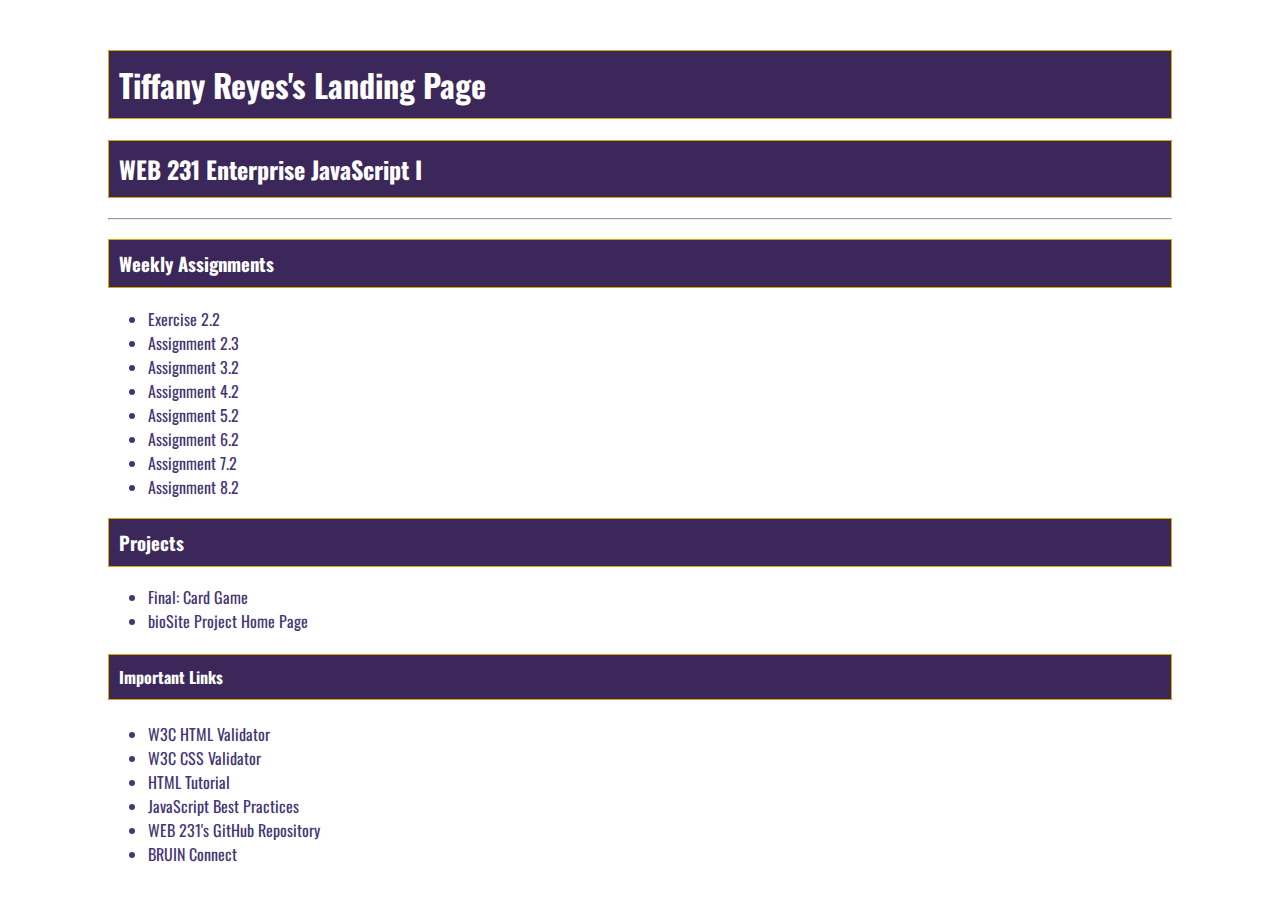
<file: index.html>
<!DOCTYPE html>
<html lang="en">
<head>
    <title>WEB 231 - Enterprise JavaScript I</title>
    <link href="site.css" type="text/css" rel="stylesheet">
    <link href="https://fonts.googleapis.com/css2?family=Oswald:wght@300;400;500;700&display=swap" rel="stylesheet">
</head>
<body>
    <div id="container">
        <h1 class="default">Tiffany Reyes's Landing Page</h1>
        <h2 class="default">WEB 231 Enterprise JavaScript I</h2>
        <hr>
        <h3 class="default">Weekly Assignments</h3>
        <ul>
            <li><a href="./week-2/reyes-exercise2.html">Exercise 2.2</a></li>
            <li><a href="./week-2/reyes-payroll.html">Assignment 2.3</a></li>
            <li><a href="./week-3/reyes-temp-conversion.html">Assignment 3.2</a></li>
            <li><a href="./week-4/reyes-number-game.html">Assignment 4.2</a></li>
            <li><a href="./week-5/reyes-sequence-game.html">Assignment 5.2</a></li>
            <li><a href="./week-6/reyes-in-n-out-books.html">Assignment 6.2</a></li>
            <li><a href="./week-7/reyes-javazon.html">Assignment 7.2</a></li>
            <li><a href="./week-8/reyes-alphabet-game.html">Assignment 8.2</a></li>
        </ul>
        <h3 class="default">Projects</h3>
        <ul>
            <li><a href="./week-9/reyes-card-game.html">Final: Card Game</a></li>
            <li><a href="https://tiffanyreyes.github.io/bioSite/landing.html">bioSite Project Home Page</a></li>
        </ul>
        <h4 class="default">Important Links</h4>
        <ul>
            <li><a href="https://validator.w3.org/">W3C HTML Validator</a></li>
            <li><a href="http://jigsaw.w3.org/css-validator/">W3C CSS Validator</a></li>
            <li><a href="https://www.w3schools.com/html/">HTML Tutorial</a></li>
            <li><a href="https://www.w3schools.com/js/js_best_practices.asp">JavaScript Best Practices</a></li>
            <li><a href="https://github.com/buwebdev/web-231 ">WEB 231's GitHub Repository</a></li>
            <li><a href="https://bruinconnect.bellevue.edu/">BRUIN Connect</a></li>
        </ul>
    </div>
</body>
</html>
</file>
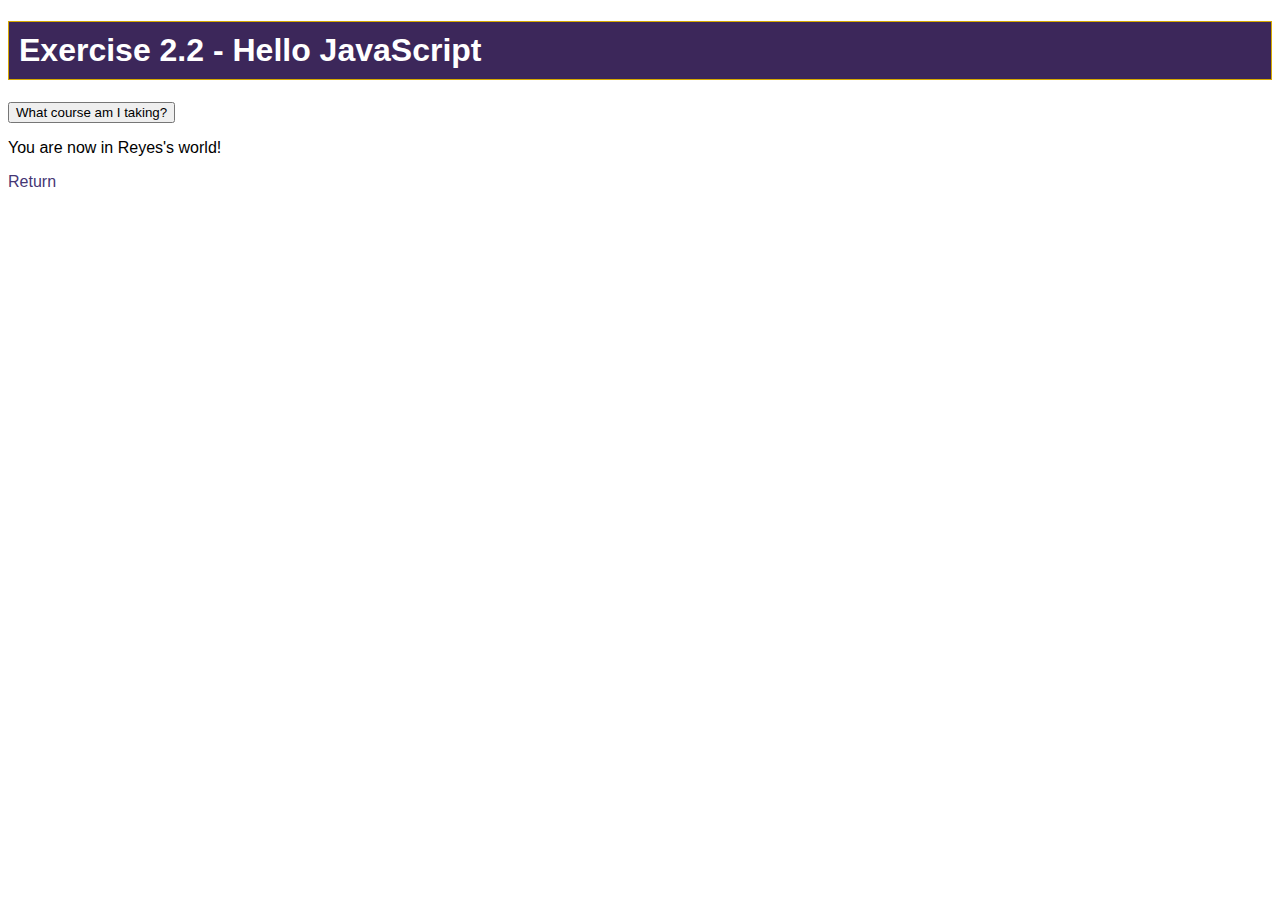
<file: week-2/reyes-exercise2.html>
<!--========================== Exercise 2.2 - Hello JavaScript ==========================
An HTML and JavaScript project utilizing:
- Buttons with onclick alerts
- HTML page load

Code referenced from w3schools 
- https://www.w3schools.com/html/html_scripts.asp 
- https://www.w3schools.com/jsref/met_element_addeventlistener.asp
- https://www.w3schools.com/js/js_whereto.asp -->
<!DOCTYPE html>
<html lang="en">
    <head>
        <title>WEB 231 - Enterprise JavaScript I</title>
        <link href="../site.css" type="text/css" rel="stylesheet">
    </head>
    <body>
        <h1 class="default">Exercise 2.2 - Hello JavaScript</h1> 
        <button id="btnMyCourse" type="button">What course am I taking?</button>
        <script>
            document.getElementById('btnMyCourse').onclick = function myFunction() {
                alert('WEB 231 - Enterprise JavaScript I');
            }
        </script>
         <p id="txtMyWorld"></p>
         <script>
             document.getElementById("txtMyWorld").innerHTML = "You are now in Reyes's world!";
         </script>
        <a href="../index.html" class="return-home">Return</a>

       
    </body>
</html>
</file>
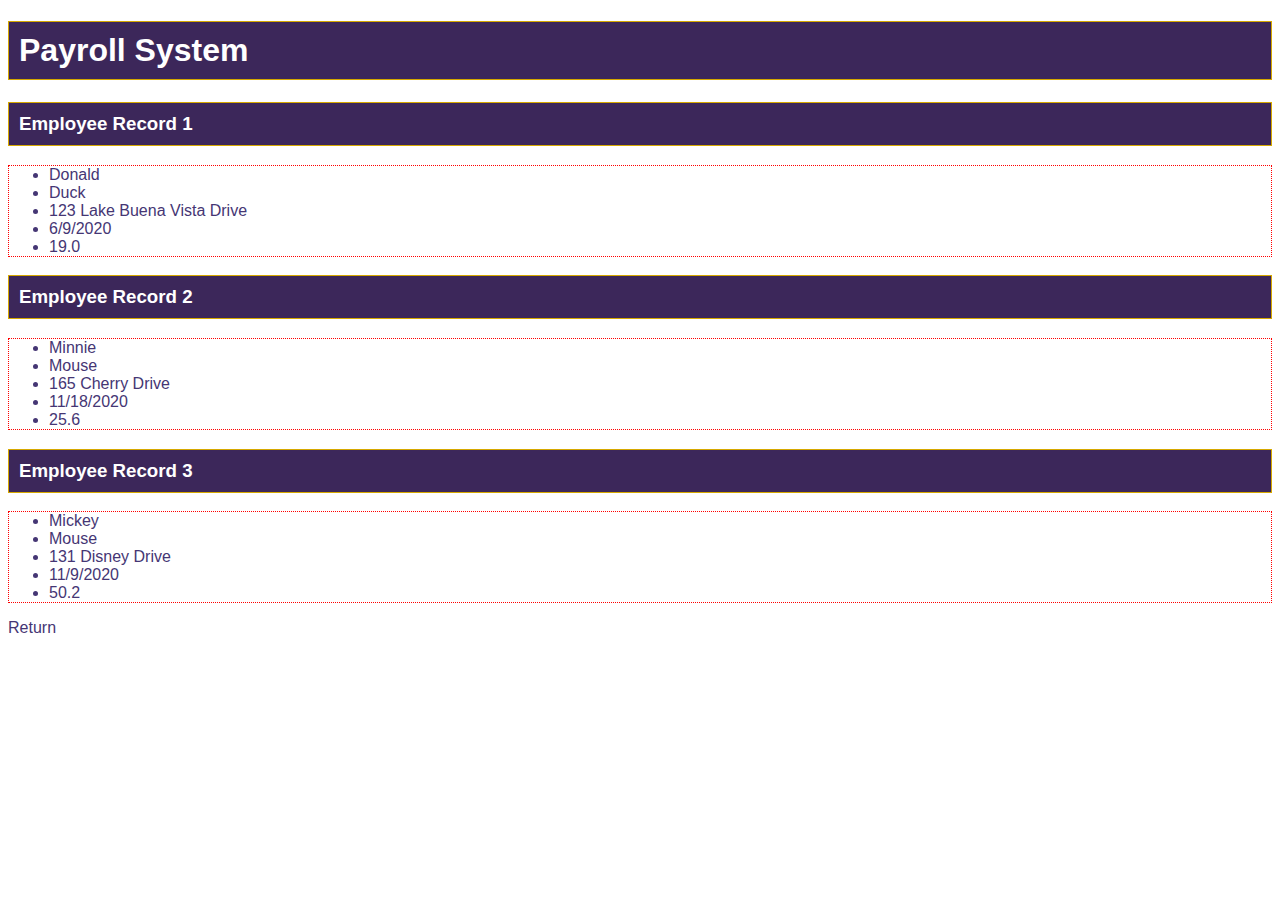
<file: week-2/reyes-payroll.html>
<!--========================== Exercise 2.3 - Values and Variables ==========================
An HTML and JavaScript project utilizing:
- Variables and HTML binding

Code referenced from w3schools 
- https://www.w3schools.com/js/js_variables.asp -->
<!DOCTYPE html>
<html lang="en">
    <head>
        <title>WEB 231 - Enterprise JavaScript I</title>
        <link href="../site.css" type="text/css" rel="stylesheet">
        <link href="reyes-payroll.css" type="text/css" rel="stylesheet">  
    </head>
    <body>
        <h1 id="payroll-header" class="default">Payroll System</h1>
        <h3 class="default">Employee Record 1</h3>
        <ul>
            <li id="txtFirstNameDonald"></li>
            <li id="txtLastNameDuck"></li>
            <li id="txtAddressDonald"></li>
            <li id="txtHireDateDonald"></li>
            <li id="txtPayRateDonald"></li>
        </ul>
        <h3 class="default">Employee Record 2</h3>
        <ul>
            <li id="txtFirstNameMinnie"></li>
            <li id="txtLastNameMinnie"></li>
            <li id="txtAddressMinnie"></li>
            <li id="txtHireDateMinnie"></li>
            <li id="txtPayRateMinnie"></li>
        </ul>
        <h3 class="default">Employee Record 3</h3>
        <ul>
            <li id="txtFirstNameMickey"></li>
            <li id="txtLastNameMickey"></li>
            <li id="txtAddressMickey"></li>
            <li id="txtHireDateMickey"></li>
            <li id="txtPayRateMickey"></li>
        </ul>
        <script>
            const firstNameDonald = "Donald";
            const lastNameDonald = "Duck";
            const addressDonald = "123 Lake Buena Vista Drive";
            const hireDateDonald = new Date("06/09/2020");
            const payRateDonald = 18.99;

            document.getElementById("txtFirstNameDonald").innerHTML = firstNameDonald; 
            document.getElementById("txtLastNameDuck").innerHTML = lastNameDonald; 
            document.getElementById("txtAddressDonald").innerHTML = addressDonald; 
            document.getElementById("txtHireDateDonald").innerHTML = hireDateDonald.toLocaleDateString("en-US"); 
            document.getElementById("txtPayRateDonald").innerHTML = payRateDonald.toFixed(1); 

            const firstNameMinnie = "Minnie";
            const lastNameMinnie = "Mouse";
            const addressMinnie = "165 Cherry Drive";
            const hireDateMinnie = new Date("11/18/2020");
            const payRateMinnie = 25.58;

            document.getElementById("txtFirstNameMinnie").innerHTML = firstNameMinnie; 
            document.getElementById("txtLastNameMinnie").innerHTML = lastNameMinnie; 
            document.getElementById("txtAddressMinnie").innerHTML = addressMinnie; 
            document.getElementById("txtHireDateMinnie").innerHTML = hireDateMinnie.toLocaleDateString("en-US"); 
            document.getElementById("txtPayRateMinnie").innerHTML = payRateMinnie.toFixed(1); 

            const firstNameMickey = "Mickey";
            const lastNameMickey = "Mouse";
            const addressMickey = "131 Disney Drive";
            const hireDateMickey = new Date("11/09/2020");
            const payRateMickey = 50.19;
           
            document.getElementById("txtFirstNameMickey").innerHTML = firstNameMickey; 
            document.getElementById("txtLastNameMickey").innerHTML = lastNameMickey; 
            document.getElementById("txtAddressMickey").innerHTML = addressMickey; 
            document.getElementById("txtHireDateMickey").innerHTML = hireDateMickey.toLocaleDateString("en-US"); 
            document.getElementById("txtPayRateMickey").innerHTML = payRateMickey.toFixed(1); 
        </script>
        <a href="../index.html" class="return-home">Return</a>
    </body>
</html>
</file>
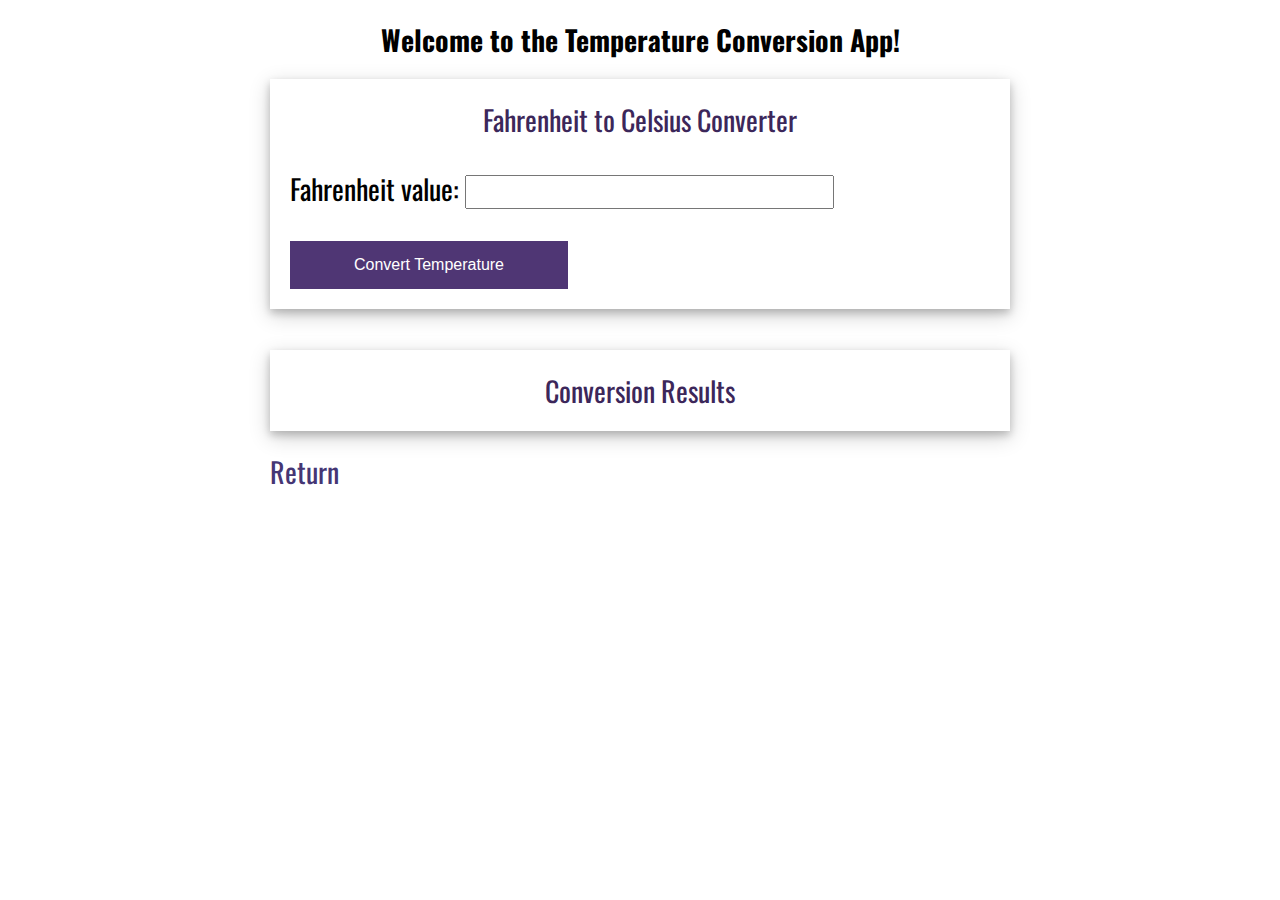
<file: week-3/reyes-temp-conversion.html>
<!--========================== Exercise 3.2 - Temperature Conversion App ==========================
An HTML and JavaScript project.

Code referenced from w3schools 
- https://www.w3schools.com/jsref/prop_text_value.asp
- https://www.w3schools.com/jsref/event_onclick.asp
- https://www.w3schools.com/howto/howto_js_temperature_converter.asp -->
<!DOCTYPE html>
<html lang="en">
    <head>
        <title>WEB 231 - Enterprise JavaScript I</title>
        <link href="../site.css" type="text/css" rel="stylesheet">
        <link href="reyes-temp-conversion.css" type="text/css" rel="stylesheet">
        <link href="https://fonts.googleapis.com/css2?family=Oswald:wght@300;400;500;700&display=swap" rel="stylesheet">
    </head>
    <body>
        <h1 class="app-header">Welcome to the Temperature Conversion App!</h1>
        <div class="card">
            <div class="card-title">Fahrenheit to Celsius Converter</div>
            
            <p>
            <label>Fahrenheit value:</label>
            <input id="txtFahrenheit" type="text">
            </p>

            <button onclick="myFunction()">Convert Temperature</button>
        </div>
        <br>
        <div class="card card-celsius">
            <div class="card-title">Conversion Results</div>
            <span id="txtCelsius"></span>
        </div>
        
        <script>
            function myFunction() {
                const fahrenheit = document.getElementById("txtFahrenheit").value
                document.getElementById("txtCelsius").innerHTML = ((parseFloat(fahrenheit) - 32) / 1.8).toFixed(2)
            }
        </script>
        <div class="link-card"><a href="../index.html" class="return-home">Return</a></div>
    </body>
</html>
</file>
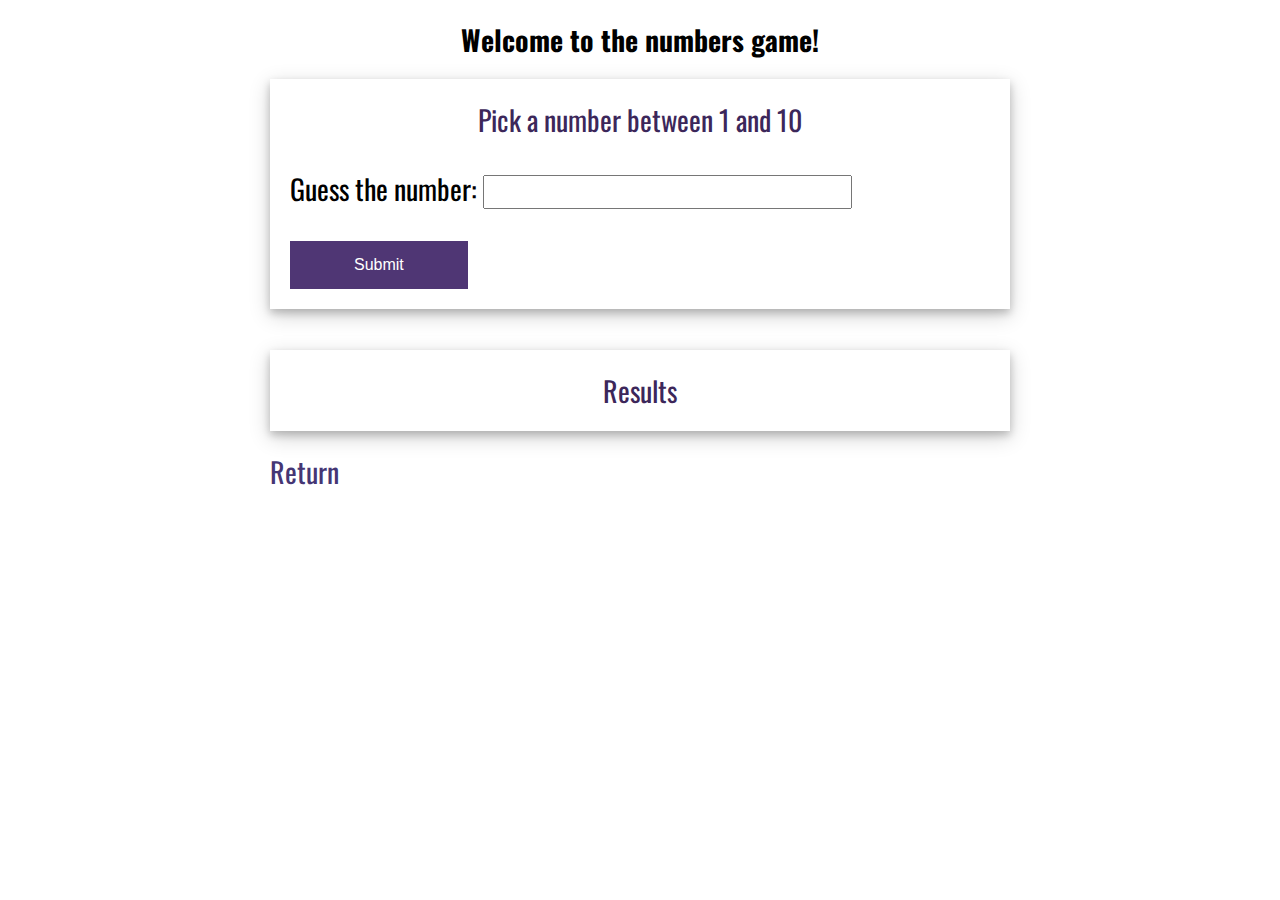
<file: week-4/reyes-number-game.html>
<!--========================== Exercise 4.2 - Number Guessing Game ==========================
An HTML and JavaScript project.

Code referenced from w3schools 
- https://www.w3schools.com/js/js_if_else.asp
- https://www.w3schools.com/js/js_random.asp -->
<!DOCTYPE html>
<html lang="en">
    <head>
        <title>WEB 231 - Enterprise JavaScript I</title>
        <link href="../site.css" type="text/css" rel="stylesheet">
        <link href="reyes-number-game.css" type="text/css" rel="stylesheet">
        <link href="https://fonts.googleapis.com/css2?family=Oswald:wght@300;400;500;700&display=swap" rel="stylesheet">
    </head>
    <body>
        <h1 class="app-header">Welcome to the numbers game!</h1>
        <div class="card-pick">
            <div class="card-title">Pick a number between 1 and 10</div>
            
            <p>
            <label>Guess the number:</label>
            <input id="txtMyNumber" type="text">
            </p>

            <button id="btnSubmit" onclick="myFunction()">Submit</button>
        </div>
        <br>
        <div class="card-results">
            <div class="card-title">Results</div>
                <span id="txtMyResults"></span>
        </div>
        
        <script>
            const txtMyResults = document.getElementById("txtMyResults")
            const txtResults = Math.floor((Math.random() * 10) + 1);

            function myFunction() {
                const myNumber = document.getElementById("txtMyNumber").value;

                if (myNumber > txtResults) {
                    txtMyResults.innerHTML = "The number is less than " + myNumber + ".";
                } else if (myNumber < txtResults) {
                    txtMyResults.innerHTML = "The number is greater than " + myNumber + ".";
                } else {
                    txtMyResults.innerHTML = "Congratulations! You picked the correct number!";
                }
            }
        </script>
        <div class="link-card"><a href="../index.html" class="return-home">Return</a></div>
    </body>
</html>
</file>
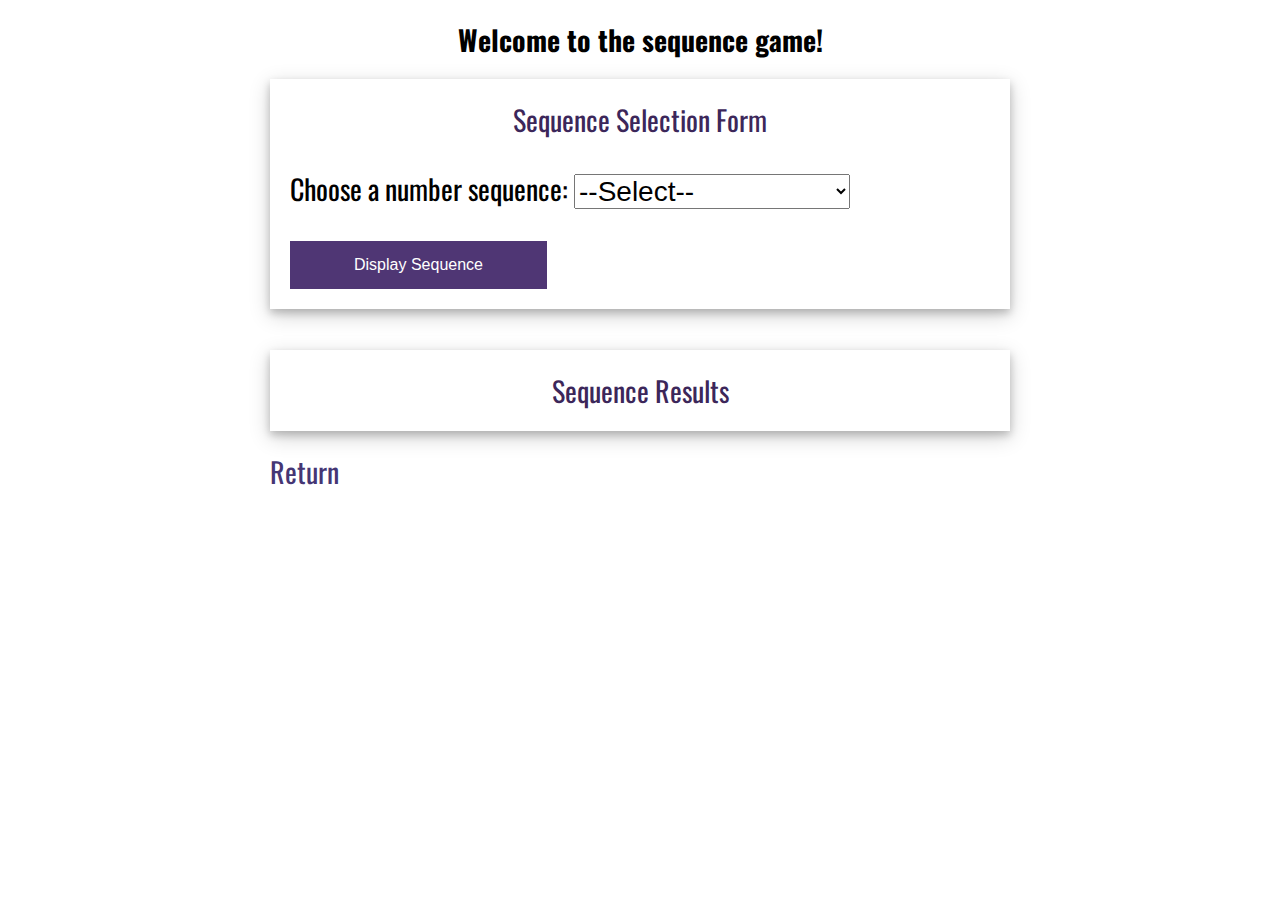
<file: week-5/reyes-sequence-game.html>
<!--========================== Exercise 5.2 - Sequence Game ==========================
An HTML and JavaScript project.

Code referenced from w3schools 
- https://www.w3schools.com/js/js_if_else.asp
- https://www.w3schools.com/jsref/jsref_while.asp
- https://www.w3schools.com/jsref/jsref_for.asp -->
<!DOCTYPE html>
<html lang="en">
<head>
    <title>WEB 231 - Enterprise JavaScript I</title>
    <link href="../site.css" type="text/css" rel="stylesheet">
    <link href="reyes-sequence-game.css" type="text/css" rel="stylesheet">
    <link href="https://fonts.googleapis.com/css2?family=Oswald:wght@300;400;500;700&display=swap" rel="stylesheet">
</head>
<body>
    <h1 class="app-header">Welcome to the sequence game!</h1>
    <div class="card-select">
        <div class="card-title">Sequence Selection Form</div>
        <p>
        <label>Choose a number sequence:</label>
        <select class="drop-down-menu" name="types" id="sequence">
            <option value="select">--Select--</option>
            <option value="fibonacci">Fibonacci Sequence</option>
            <option value="even">Even Numbers</option>
            <option value="odd">Odd Numbers</option>
        </select>
        </p>
        <button id="btnDisplaySequence" onclick="myFunction()">Display Sequence</button>
    </div>
    <br>
    <div class="card-sequence">
        <div class="card-title">Sequence Results</div>
        <span id="txtMySequence"></span>
    </div>

    <script>
        const txtMySequence = document.getElementById("txtMySequence")

        function myFunction() {
            const mySequence = document.getElementById("sequence").value;    

            if (mySequence == "fibonacci") {
                let num1 = 0;
                let num2 = 1;
                let next = 0;

                let fibonacciSequenceText = "";

                while (num1 < 40) {
                    fibonacciSequenceText += num1 + ", ";
                    next = num1 + num2;
                    num1 = num2;
                    num2 = next;
                }

                txtMySequence.innerHTML = fibonacciSequenceText.slice(0, -2);
            } else if (mySequence == "even") {
                let evenNumberText = "";
                for (let num1 = 2; num1 <= 20; num1 += 2) {
                    evenNumberText += num1 + ", ";
                }
                txtMySequence.innerHTML = evenNumberText.slice(0, -2);

            } else if (mySequence == "odd") {
                let oddNumberText = "";
                for (let num1 = 1; num1 <= 20; num1 += 2) {
                    oddNumberText += num1 + ", ";
                }
                txtMySequence.innerHTML = oddNumberText.slice(0, -2)
            } else {
                alert('Invalid selection, please try again!');
            }
        }
    </script> 
    <div class="link-card"><a href="../index.html" class="return-home">Return</a></div>
</body>
</html>
</file>
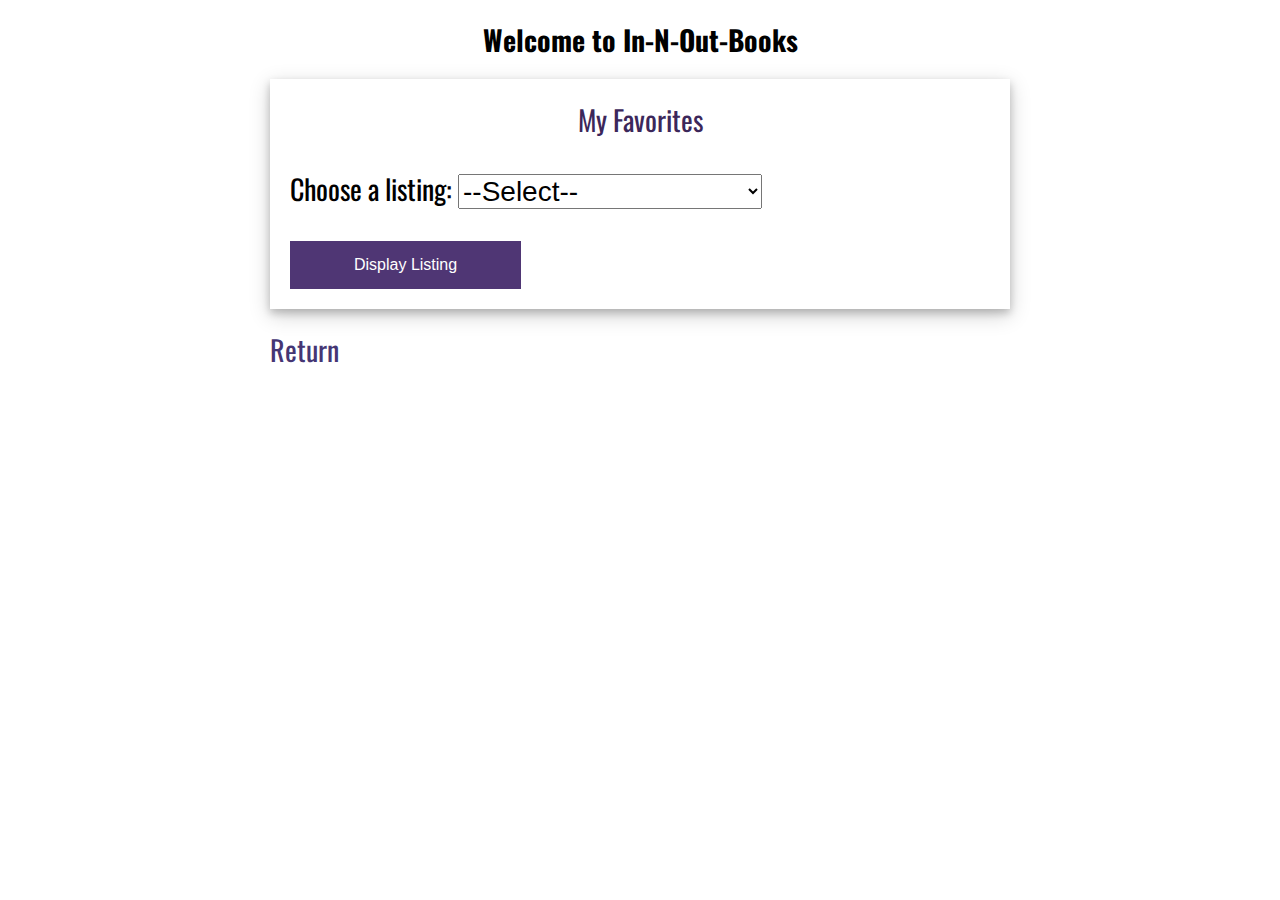
<file: week-6/reyes-in-n-out-books.html>
<!--========================== Exercise 6.2 - In-N-Out Books ==========================
An HTML and JavaScript project.

Code referenced from w3schools 
- https://www.w3schools.com/html/html_tables.asp
- https://www.w3schools.com/js/js_objects.asp -->
<!DOCTYPE html>
<html lang="en">
<head>
    <title>WEB 231 - Enterprise JavaScript I</title>
    <link href="../site.css" type="text/css" rel="stylesheet">
    <link href="reyes-in-n-out-books.css" type="text/css" rel="stylesheet">
    <link href="https://fonts.googleapis.com/css2?family=Oswald:wght@300;400;500;700&display=swap" rel="stylesheet">
</head>
<body>
    <h1 class="app-header">Welcome to In-N-Out-Books</h1>
    <div class="card-select">
        <div class="card-title">My Favorites</div>
        <p>
        <label>Choose a listing:</label>
        <select class="drop-down-menu" name="types" id="favoriteList">
            <option value="select">--Select--</option>
            <option value="books">Top 3 Favorite Books</option>
            <option value="authors">Top 3 Favorite Authors</option>
        </select>
        </p>
        <button id="btnDisplayListing" onclick="myFunction()">Display Listing</button>
    </div>
    <div class="link-card"><a href="../index.html" class="return-home">Return</a></div>
    <br>
    <div id="favorite-books" class="card-favorites">
        <div class="card-title">Top 3 Favorite Books</div>
        <table class="favorite-table">
            <tr>
                <th>ISBN</th>
                <th>Title</th>
                <th>Pages</th>
            </tr>
            <tr>
                <td id="txtAWintersPromiseISBN"></td>
                <td id="txtAWintersPromiseTitle"></td>
                <td id="txtAWintersPromisePages"></td>
            </tr>
            <tr>
                <td id="txtAMidnightLibraryISBN"></td>
                <td id="txtAMidnightLibraryTitle"></td>
                <td id="txtAMidnightLibraryPages"></td>
            </tr>
            <tr>
                <td id="txtScytheISBN"></td>
                <td id="txtScytheTitle"></td>
                <td id="txtScythePages"></td>
            </tr>
        </table>
    </div>
    <div id="favorite-authors" class="card-favorites">
        <div class="card-title">Top 3 Favorite Authors</div>
        <table class="favorite-table">
            <tr>
                <th>Name</th>
                <th>Genre</th>
            </tr>
            <tr>
                <td id="txtChristelleDabosName"></td>
                <td id="txtChristelleDabosGenre"></td>
            </tr>
            <tr>
                <td id="txtSarahJMaasName"></td>
                <td id="txtSarahJMaasGenre"></td>
            </tr>
            <tr>
                <td id="txtJojoMoyesName"></td>
                <td id="txtJojoMoyesGenre"></td>
            </tr>
        </table>
    </div>
        <script>
            const favoriteBooks = document.getElementById("favorite-books");
            const favoriteAuthors = document.getElementById("favorite-authors");

            favoriteBooks.style.display = "none";
            favoriteAuthors.style.display = "none";

            const book1 = {ISBN: 9781787701809, Title: "A Winter's Promise", Pages: 492};
            const book2 = {ISBN: 9780525559474, Title:"A Midnight Library", Pages: 304};
            const book3 = {ISBN: 9781543617948, Title: "Scythe", Pages: 443};
    
            const author1 = {Name: "Christelle Dabos", Genre: "Fantasy"};
            const author2 = {Name: "Sarah J. Maas", Genre: "Fantasy"};
            const author3 = {Name: "Jojo Moyes", Genre: "Realistic fiction, romance"};
            
            document.getElementById("txtAWintersPromiseISBN").innerHTML = book1.ISBN;
            document.getElementById("txtAWintersPromiseTitle").innerHTML = book1.Title;
            document.getElementById("txtAWintersPromisePages").innerHTML = book1.Pages;
            document.getElementById("txtAMidnightLibraryISBN").innerHTML = book2.ISBN;
            document.getElementById("txtAMidnightLibraryTitle").innerHTML = book2.Title;
            document.getElementById("txtAMidnightLibraryPages").innerHTML = book2.Pages;
            document.getElementById("txtScytheISBN").innerHTML = book3.ISBN;
            document.getElementById("txtScytheTitle").innerHTML = book3.Title;   
            document.getElementById("txtScythePages").innerHTML = book3.Pages;

            document.getElementById("txtChristelleDabosName").innerHTML = author1.Name;   
            document.getElementById("txtChristelleDabosGenre").innerHTML = author1.Genre; 
            document.getElementById("txtSarahJMaasName").innerHTML = author2.Name;   
            document.getElementById("txtSarahJMaasGenre").innerHTML = author2.Genre; 
            document.getElementById("txtJojoMoyesName").innerHTML = author3.Name;   
            document.getElementById("txtJojoMoyesGenre").innerHTML = author3.Genre; 
                
            function myFunction() {
                const choice = document.getElementById("favoriteList").value;

                if (choice == "books") {
                    favoriteBooks.style.display = "block";
                    favoriteAuthors.style.display = "none";
                } else if (choice == "authors") {
                    favoriteBooks.style.display = "none";
                    favoriteAuthors.style.display = "block";
                } else if (choice == "select") {
                    favoriteBooks.style.display = "none";
                    favoriteAuthors.style.display = "none";
                }
             }
        </script>
</body>
</html>
</file>
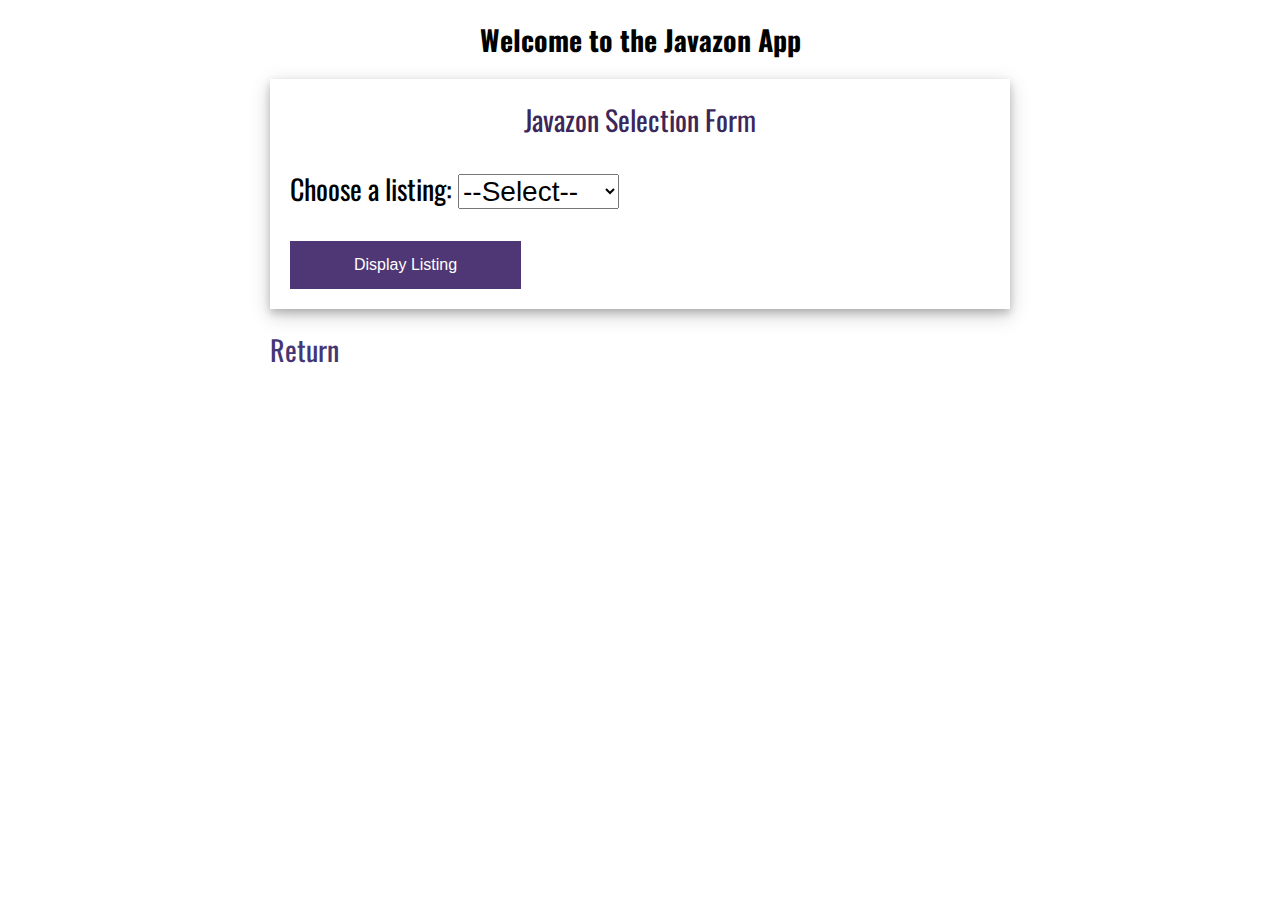
<file: week-7/reyes-javazon.html>
<!--========================== Exercise 7.2 - Javazon ==========================
An HTML and JavaScript project.

Code referenced from w3schools 
- https://www.w3schools.com/js/js_object_constructors.asp
- https://www.w3schools.com/js/js_classes.asp -->
<!DOCTYPE html>
<html lang="en">
<head>
    <title>WEB 231 - Enterprise JavaScript I</title>
    <link href="../site.css" type="text/css" rel="stylesheet">
    <link href="reyes-javazon.css" type="text/css" rel="stylesheet">
    <link href="https://fonts.googleapis.com/css2?family=Oswald:wght@300;400;500;700&display=swap" rel="stylesheet">
</head>
<body>
    <h1 class="app-header">Welcome to the Javazon App</h1>
    <div class="card-listings">
        <div class="card-title">Javazon Selection Form</div>
        <p>
            <label>Choose a listing:</label>
            <select class="drop-down-menu" name="types" id="listing">
                <option value="select">--Select--</option>
                <option value="products">Products</option>
                <option value="services">Services</option>
                <option value="employees">Employees</option>
            </select>
        </p>
        <button id="btnDisplayListing" onclick="myFunction()">Display Listing</button>
    </div>
    <div class="link-card"><a href="../index.html" class="return-home">Return</a></div>
    <br>
    <div id="products" class="card-products">
        <div class="card-title">Javazon Products</div>
        <table class="product-table">
            <tr>
                <th>Product ID</th>
                <th>Description</th>
                <th>Price</th>
                <th>Quantity</th>
                <th>Total Value</th>
            </tr>
            <tr>
                <td id="txtProductOneId"></td>
                <td id="txtProductOneDescription"></td>
                <td id="txtProductOnePrice"></td>
                <td id="txtProductOneQuantity"></td>
                <td id="txtProductOneTotalValue"></td>
            </tr>
            <tr>
                <td id="txtProductTwoId"></td>
                <td id="txtProductTwoDescription"></td>
                <td id="txtProductTwoPrice"></td>
                <td id="txtProductTwoQuantity"></td>
                <td id="txtProductTwoTotalValue"></td>
            </tr>
            <tr>
                <td id="txtProductThreeId"></td>
                <td id="txtProductThreeDescription"></td>
                <td id="txtProductThreePrice"></td>
                <td id="txtProductThreeQuantity"></td>
                <td id="txtProductThreeTotalValue"></td>
            </tr>
            <tr>
                <td id="txtProductFourId"></td>
                <td id="txtProductFourDescription"></td>
                <td id="txtProductFourPrice"></td>
                <td id="txtProductFourQuantity"></td>
                <td id="txtProductFourTotalValue"></td>
            </tr>
            <tr>
                <td id="txtProductFiveId"></td>
                <td id="txtProductFiveDescription"></td>
                <td id="txtProductFivePrice"></td>
                <td id="txtProductFiveQuantity"></td>
                <td id="txtProductFiveTotalValue"></td>
            </tr>
        </table>
    </div>
    <div id="services" class="card-services">
        <div class="card-title">Javazon Services</div>
        <table class="services-table">
            <tr>
                <th>Service ID</th>
                <th>Description</th>
                <th>Hourly Rate</th>
                <th>Minimum Billable Hours</th>
            </tr>
            <tr>
                <td id="txtServiceOneId"></td>
                <td id="txtServiceOneDescription"></td>
                <td id="txtServiceOneHourlyRate"></td>
                <td id="txtServiceOneMin"></td>
            </tr>
            <tr>
                <td id="txtServiceTwoId"></td>
                <td id="txtServiceTwoDescription"></td>
                <td id="txtServiceTwoHourlyRate"></td>
                <td id="txtServiceTwoMin"></td>
            </tr>
            <tr>
                <td id="txtServiceThreeId"></td>
                <td id="txtServiceThreeDescription"></td>
                <td id="txtServiceThreeHourlyRate"></td>
                <td id="txtServiceThreeMin"></td>
            </tr>
        </table>
    </div>
    <div id="employees" class="card-employees">
        <div class="card-title">Javazon Employees</div>
        <table class="employees-table">
            <tr>
                <th>Employee ID</th>
                <th>Last Name</th>
                <th>First Name</th>
                <th>Salary</th>
            </tr>
            <tr>
                <td id="txtEmployeeOneId"></td>
                <td id="txtEmployeeOneLastName"></td>
                <td id="txtEmployeeOneFirstName"></td>
                <td id="txtEmployeeOneSalary"></td>
            </tr>
            <tr>
                <td id="txtEmployeeTwoId"></td>
                <td id="txtEmployeeTwoLastName"></td>
                <td id="txtEmployeeTwoFirstName"></td>
                <td id="txtEmployeeTwoSalary"></td>
            </tr>
            <tr>
                <td id="txtEmployeeThreeId"></td>
                <td id="txtEmployeeThreeLastName"></td>
                <td id="txtEmployeeThreeFirstName"></td>
                <td id="txtEmployeeThreeSalary"></td>
            </tr>
            <tr>
                <td id="txtEmployeeFourId"></td>
                <td id="txtEmployeeFourLastName"></td>
                <td id="txtEmployeeFourFirstName"></td>
                <td id="txtEmployeeFourSalary"></td>
            </tr>
            <tr>
                <td id="txtEmployeeFiveId"></td>
                <td id="txtEmployeeFiveLastName"></td>
                <td id="txtEmployeeFiveFirstName"></td>
                <td id="txtEmployeeFiveSalary"></td>
            </tr>
        </table>
    </div>
    <script>
        const employeesCard = document.getElementById("employees");
        const servicesCard = document.getElementById("services");
        const productsCard = document.getElementById("products");

        employeesCard.style.display = "none";
        servicesCard.style.display = "none";
        productsCard.style.display = "none";

        class Product {
            constructor(id, description, price, quantity) {
                this.id = id;
                this.description = description;
                this.price = price;
                this.quantity = quantity;
                this.totalValue = (this.quantity * this.price).toFixed(2);
            }
        }

        class Service {
            constructor(id, description, hourlyRate, min) {
                this.id = id;
                this.description = description;
                this.hourlyRate = hourlyRate.toFixed(2);
                this.min = min;
            }
        }

        class Employee {
            constructor(id, lastName, firstName, salary) {
                this.id = id;
                this.firstName = firstName;
                this.lastName = lastName;
                this.salary = salary.toFixed(2)
            }
        }

        const productOne = new Product(9832676845, "Hello Kitty Mini Squishmallow", 4.99, 1);
        const productTwo = new Product(97123476435, "Sanrio Friends Squishmallow Pack", 27.99, 5);
        const productThree = new Product(95892371957, "Cinnamoroll Giant Squishmallow", 38.99, 3);
        const productFour = new Product(92387371921, "Kuromi Mini Squishmallow", 3.99, 8);
        const productFive = new Product(95896712766, "Pompourin Giant Squishmallow", 50.99, 2);

        const serviceOne = new Service(123, "Design Consultation", 80.00, 30);
        const serviceTwo = new Service(124, "Website Creation", 150.00, 50);
        const serviceThree = new Service(125, "Content Creation", 170.00, 12);

        const employeeOne = new Employee(1001, "Kim", "Jennie", 15.99);
        const employeeTwo = new Employee(1002, "Manobal", "Lisa", 20.99);
        const employeeThree = new Employee(1003, "Kim", "Jisoo", 17.99);
        const employeeFour = new Employee(1004, "Park", "Rose", 16.99);
        const employeeFive = new Employee(1005, "Lee", "Ji-eun", 21.99);
    //Products
        document.getElementById("txtProductOneId").innerHTML = productOne.id;
        document.getElementById("txtProductOneDescription").innerHTML = productOne.description;
        document.getElementById("txtProductOnePrice").innerHTML = productOne.price;
        document.getElementById("txtProductOneQuantity").innerHTML = productOne.quantity;
        document.getElementById("txtProductOneTotalValue").innerHTML = productOne.totalValue;

        document.getElementById("txtProductTwoId").innerHTML = productTwo.id;
        document.getElementById("txtProductTwoDescription").innerHTML = productTwo.description;
        document.getElementById("txtProductTwoPrice").innerHTML = productTwo.price;
        document.getElementById("txtProductTwoQuantity").innerHTML = productTwo.quantity;
        document.getElementById("txtProductTwoTotalValue").innerHTML = productTwo.totalValue;

        document.getElementById("txtProductThreeId").innerHTML = productThree.id;
        document.getElementById("txtProductThreeDescription").innerHTML = productThree.description;
        document.getElementById("txtProductThreePrice").innerHTML = productThree.price;
        document.getElementById("txtProductThreeQuantity").innerHTML = productThree.quantity;
        document.getElementById("txtProductThreeTotalValue").innerHTML = productThree.totalValue;

        document.getElementById("txtProductFourId").innerHTML = productFour.id;
        document.getElementById("txtProductFourDescription").innerHTML = productFour.description;
        document.getElementById("txtProductFourPrice").innerHTML = productFour.price;
        document.getElementById("txtProductFourQuantity").innerHTML = productFour.quantity;
        document.getElementById("txtProductFourTotalValue").innerHTML = productFour.totalValue;

        document.getElementById("txtProductFiveId").innerHTML = productFive.id;
        document.getElementById("txtProductFiveDescription").innerHTML = productFive.description;
        document.getElementById("txtProductFivePrice").innerHTML = productFive.price;
        document.getElementById("txtProductFiveQuantity").innerHTML = productFive.quantity;
        document.getElementById("txtProductFiveTotalValue").innerHTML = productFive.totalValue;
    // Services
        document.getElementById("txtServiceOneId").innerHTML = serviceOne.id;
        document.getElementById("txtServiceOneDescription").innerHTML = serviceOne.description;
        document.getElementById("txtServiceOneHourlyRate").innerHTML = serviceOne.hourlyRate;
        document.getElementById("txtServiceOneMin").innerHTML = serviceOne.min;
    
        document.getElementById("txtServiceTwoId").innerHTML = serviceTwo.id;
        document.getElementById("txtServiceTwoDescription").innerHTML = serviceTwo.description;
        document.getElementById("txtServiceTwoHourlyRate").innerHTML = serviceTwo.hourlyRate;
        document.getElementById("txtServiceTwoMin").innerHTML = serviceTwo.min;

        document.getElementById("txtServiceThreeId").innerHTML = serviceThree.id;
        document.getElementById("txtServiceThreeDescription").innerHTML = serviceThree.description;
        document.getElementById("txtServiceThreeHourlyRate").innerHTML = serviceThree.hourlyRate;
        document.getElementById("txtServiceThreeMin").innerHTML = serviceThree.min;
    // Employees
        document.getElementById("txtEmployeeOneId").innerHTML = employeeOne.id;
        document.getElementById("txtEmployeeOneLastName").innerHTML = employeeOne.lastName;
        document.getElementById("txtEmployeeOneFirstName").innerHTML = employeeOne.firstName;
        document.getElementById("txtEmployeeOneSalary").innerHTML = employeeOne.salary;

        document.getElementById("txtEmployeeTwoId").innerHTML = employeeTwo.id;
        document.getElementById("txtEmployeeTwoLastName").innerHTML = employeeTwo.lastName;
        document.getElementById("txtEmployeeTwoFirstName").innerHTML = employeeTwo.firstName;
        document.getElementById("txtEmployeeTwoSalary").innerHTML = employeeTwo.salary;

        document.getElementById("txtEmployeeThreeId").innerHTML = employeeThree.id;
        document.getElementById("txtEmployeeThreeLastName").innerHTML = employeeThree.lastName;
        document.getElementById("txtEmployeeThreeFirstName").innerHTML = employeeThree.firstName;
        document.getElementById("txtEmployeeThreeSalary").innerHTML = employeeThree.salary;

        document.getElementById("txtEmployeeFourId").innerHTML = employeeFour.id;
        document.getElementById("txtEmployeeFourLastName").innerHTML = employeeFour.lastName;
        document.getElementById("txtEmployeeFourFirstName").innerHTML = employeeFour.firstName;
        document.getElementById("txtEmployeeFourSalary").innerHTML = employeeFour.salary;

        document.getElementById("txtEmployeeFiveId").innerHTML = employeeFive.id;
        document.getElementById("txtEmployeeFiveLastName").innerHTML = employeeFive.lastName;
        document.getElementById("txtEmployeeFiveFirstName").innerHTML = employeeFive.firstName;
        document.getElementById("txtEmployeeFiveSalary").innerHTML = employeeFive.salary;
     
        function myFunction() {
                const choice = document.getElementById("listing").value;

                if (choice == "products") {
                    productsCard.style.display = "block";
                    servicesCard.style.display = "none";
                    employeesCard.style.display = "none";
                } else if (choice == "services") {
                    productsCard.style.display = "none";
                    servicesCard.style.display = "block";
                    employeesCard.style.display = "none";
                } else if (choice == "employees") {
                    productsCard.style.display = "none";
                    servicesCard.style.display = "none";
                    employeesCard.style.display = "block";
                } else if (choice == "select") {
                    productsCard.style.display = "none";
                    servicesCard.style.display = "none";
                    employeesCard.style.display = "none";   
                }
             }
    </script>
</body>
</html>
</file>
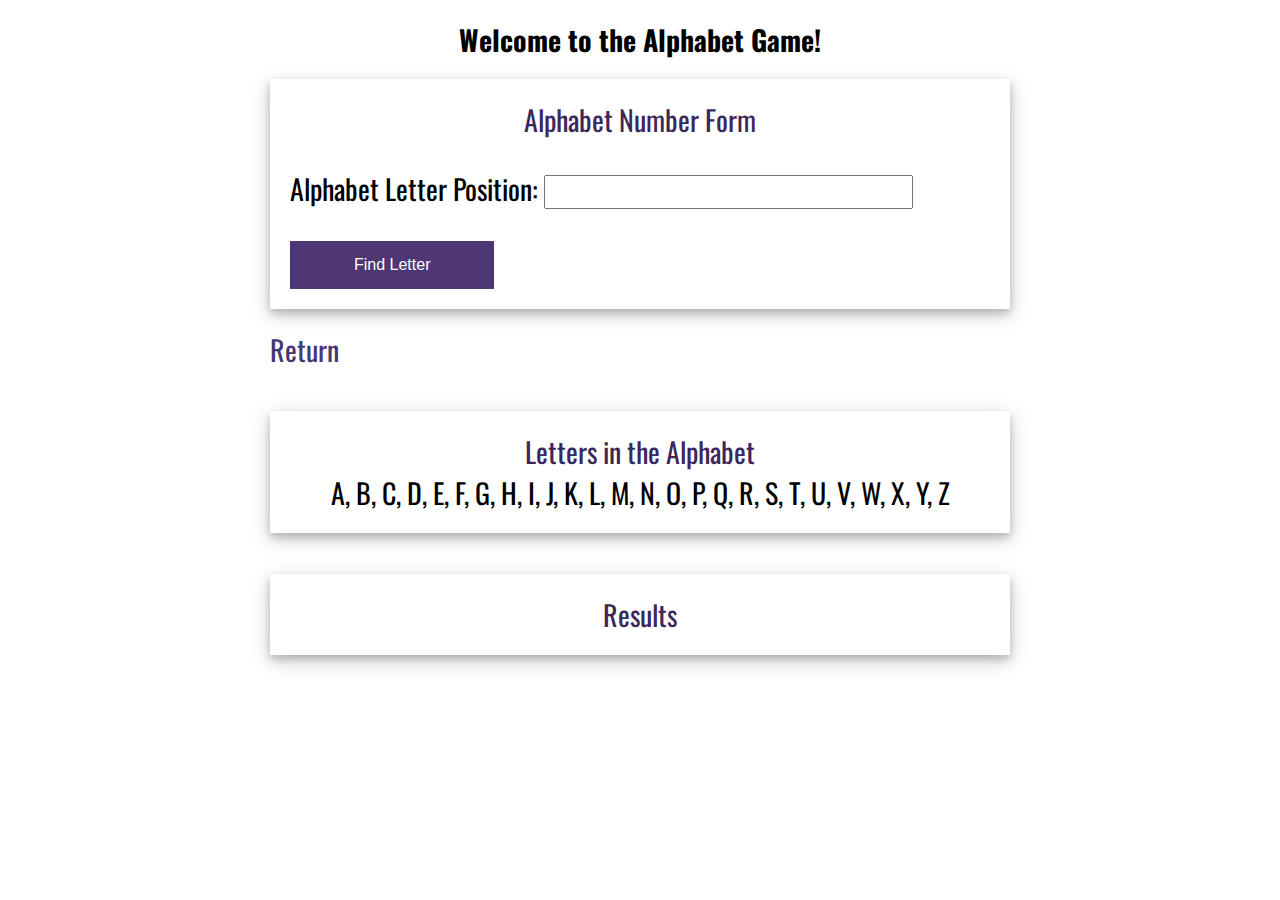
<file: week-8/reyes-alphabet-game.html>
<!--========================== Exercise 8.2 - Alphabet Game ==========================
An HTML and JavaScript project.

Code referenced from w3schools 
- https://www.w3schools.com/js/js_arrays.asp -->
<!DOCTYPE html>
<html lang="en">
<head>
    <title>WEB 231 - Enterprise JavaScript I</title>
    <link href="../site.css" type="text/css" rel="stylesheet">
    <link href="reyes-alphabet-game.css" type="text/css" rel="stylesheet">
    <link href="https://fonts.googleapis.com/css2?family=Oswald:wght@300;400;500;700&display=swap" rel="stylesheet">
</head>
<body>
    <h1 class="app-header">Welcome to the Alphabet Game!</h1>
    <div class="card-alphabet">
        <div class="card-title">Alphabet Number Form</div>
            <p>
                <label>Alphabet Letter Position:</label>
                <input id="txtPosition" type="text">
            </p>
        <button id="btnFindLetter" onclick="myFunction()">Find Letter</button>
    </div>
    <div class="link-card"><a href="../index.html" class="return-home">Return</a></div>
    <br>
    <div id="alphabet" class="card-letters">
        <div class="card-title">Letters in the Alphabet</div>
        <span id="txtalphabetOutput"></span>
    </div>
    <br>
    <div id="pos" class="card-results">
        <div class="card-title">Results</div>
        <span id="txtMyResults"></span>
    </div>

    <script>
        const alphabet = ['A', 'B', 'C', 'D', 'E', 'F', 'G', 'H', 'I', 'J', 'K', 'L', 'M', 'N', 'O', 'P', 'Q', 'R', 'S', 'T', 'U', 'V', 'W', 'X', 'Y', 'Z']
        let alphabetOutput = "";
        // alphabet.style.display = "block";
        // txtMyResults.style.display = "none";

        for (const index in alphabet) {
            alphabetOutput += alphabet[index] + ", ";
        }
        
        document.getElementById("txtalphabetOutput").innerHTML = alphabetOutput.slice(0, -2);
        const txtMyResults = document.getElementById("txtMyResults");
      
        function myFunction() {
                const pos = document.getElementById("txtPosition").value;
                const letter = alphabet[pos - 1];
                if(letter === undefined) {
                    txtMyResults.style.display = "block";
                    txtMyResults.innerHTML = "There are not " + pos + " letters in the alphabet.";
                }
                else {
                    txtMyResults.style.display = "block";
                    txtMyResults.innerHTML = letter + " is at position " + pos + " in the alphabet."; 
                }
            }
    </script>
</body>
</html>
</file>
<file: site.css>
body {
    font-family: 'Oswald', Verdana, Arial, sans-serif;
}

#container {
    margin-top: 50px;
    margin-left: 100px;
    margin-right: 100px;
}

h1.default, h2.default, h3.default, h4.default {
    background-color: #3C275A;
    color: white;
    border: solid 1px #D6A800;
    padding: 10px;
}

.drop-down-menu {
    font-size: 28px;
}

li {
    color: #453674;
}

a:link {
    text-decoration: none;
    color: #453674;
}

a:hover {
    background-color: #D6A800;
    color: #4F3674;
}

a:visited {
    color: #3C275A;
}

.return-home {
    color: #453674;
    text-decoration: none;
}

.return-home:hover {
    background-color: #D6A800;
    color: #4F3674;
}

.return-home:visited {
    color: #3C275A;
}
</file>
<file: week-2/reyes-payroll.css>
ul {
    border: dotted 1px red;
}
</file>
<file: week-3/reyes-temp-conversion.css>
body {
    font-family: 'Oswald', Verdana, Arial, sans-serif;
    font-size: 28px;
}

h1.app-header {
    border: none;
    text-align: center;
    font-size: 28px;
}

#txtFahrenheit {
    height: 28px;
    font-size: 28px;
}

button {
    background-color: #4F3674;
    border: none;
    color: white;
    padding: 15px 64px;
    text-align: center;
    text-decoration: none;
    display: inline-block;
    font-size: 16px;
}

div.card {
    box-shadow: 0 4px 8px 0 rgba(0, 0, 0, 0.2), 0 6px 20px 0 rgba(0, 0, 0, 0.19);
    margin: auto;
    width: 700px;
    padding: 20px;
}

div.card-celsius {
    text-align: center;
}

div.card-title {
    text-align: center;
    color: #3C275A;
}

.link-card {
    margin: auto;
    width: 740px;
    padding-top: 20px;
}
</file>
<file: week-4/reyes-number-game.css>
body {
    font-family: 'Oswald', Verdana, Arial, sans-serif;
    font-size: 28px;
}

h1.app-header {
    border: none;
    text-align: center;
    font-size: 28px;
}

#txtMyNumber {
    height: 28px;
    font-size: 28px;
}

button {
    background-color: #4F3674;
    border: none;
    color: white;
    padding: 15px 64px;
    text-align: center;
    text-decoration: none;
    display: inline-block;
    font-size: 16px;
}

div.card-pick, div.card-results {
    box-shadow: 0 4px 8px 0 rgba(0, 0, 0, 0.2), 0 6px 20px 0 rgba(0, 0, 0, 0.19);
    margin: auto;
    width: 700px;
    padding: 20px;
}

div.card-results {
    text-align: center;
}

div.card-title {
    text-align: center;
    color: #3C275A;
}

.link-card {
    margin: auto;
    width: 740px;
    padding-top: 20px;
}
</file>
<file: week-5/reyes-sequence-game.css>
body {
    font-family: 'Oswald', Verdana, Arial, sans-serif;
    font-size: 28px;
}

h1.app-header {
    border: none;
    text-align: center;
    font-size: 28px;
}

#txtMySequence {
    height: 28px;
    font-size: 28px;
}

button {
    background-color: #4F3674;
    border: none;
    color: white;
    padding: 15px 64px;
    text-align: center;
    text-decoration: none;
    display: inline-block;
    font-size: 16px;
}

div.card-select, div.card-sequence {
    box-shadow: 0 4px 8px 0 rgba(0, 0, 0, 0.2), 0 6px 20px 0 rgba(0, 0, 0, 0.19);
    margin: auto;
    width: 700px;
    padding: 20px;
}

div.card-sequence {
    text-align: center;
}

div.card-title {
    text-align: center;
    color: #3C275A;
}

.link-card {
    margin: auto;
    width: 740px;
    padding-top: 20px;
}
</file>
<file: week-6/reyes-in-n-out-books.css>
body {
    font-family: 'Oswald', Verdana, Arial, sans-serif;
    font-size: 28px;
}

h1.app-header {
    border: none;
    text-align: center;
    font-size: 28px;
}

button {
    background-color: #4F3674;
    border: none;
    color: white;
    padding: 15px 64px;
    text-align: center;
    text-decoration: none;
    display: inline-block;
    font-size: 16px;
}

div.card-select, div.card-favorites {
    box-shadow: 0 4px 8px 0 rgba(0, 0, 0, 0.2), 0 6px 20px 0 rgba(0, 0, 0, 0.19);
    margin: auto;
    width: 700px;
    padding: 20px;
}

.favorite-table {
    border-collapse: collapse;
    width: 100%;
    margin-bottom: 30px;
    height: 28px;
    font-size: 28px;
}

th {
    padding-top: 12px;
    padding-bottom: 12px;
    padding-left: 12px;
    text-align: left;
    background-color: #4F3674;
    color: white;
}

td, th {
    border: 1px solid #ddd;
    padding-left: 12px;
    text-align: left;
}

tr:hover {
    background-color: #D6A800;
    color: #4F3674;
    cursor: pointer;
}

div.card-title {
    text-align: center;
    color: #3C275A;
}

.link-card {
    margin: auto;
    width: 740px;
    padding-top: 20px;
}
</file>
<file: week-7/reyes-javazon.css>
body {
    font-family: 'Oswald', Verdana, Arial, sans-serif;
    font-size: 28px;
}

h1.app-header {
    border: none;
    text-align: center;
    font-size: 28px;
}

button {
    background-color: #4F3674;
    border: none;
    color: white;
    padding: 15px 64px;
    text-align: center;
    text-decoration: none;
    display: inline-block;
    font-size: 16px;
}

.card-listings, .card-products, .card-services, .card-employees {
    box-shadow: 0 4px 8px 0 rgba(0, 0, 0, 0.2), 0 6px 20px 0 rgba(0, 0, 0, 0.19);
    margin: auto;
    width: 700px;
    padding: 20px;
}

.services-table, .products-table, .employees-table {
    border-collapse: collapse;
    width: 100%;
    margin-bottom: 30px;
    height: 28px;
    font-size: 28px;
}

th {
    padding-top: 12px;
    padding-bottom: 12px;
    padding-left: 12px;
    text-align: left;
    background-color: #4F3674;
    color: white;
}

td, th {
    border: 1px solid #ddd;
    padding-left: 12px;
    text-align: left;
}

tr:hover {
    background-color: #D6A800;
    color: #4F3674;
    cursor: pointer;
}

div.card-title {
    text-align: center;
    color: #3C275A;
}

.link-card {
    margin: auto;
    width: 740px;
    padding-top: 20px;
}
</file>
<file: week-8/reyes-alphabet-game.css>
body {
    font-family: 'Oswald', Verdana, Arial, sans-serif;
    font-size: 28px;
}

h1.app-header {
    border: none;
    text-align: center;
    font-size: 28px;
}

#txtPosition {
    height: 28px;
    font-size: 28px;
}

button {
    background-color: #4F3674;
    border: none;
    color: white;
    padding: 15px 64px;
    text-align: center;
    text-decoration: none;
    display: inline-block;
    font-size: 16px;
}

.card-alphabet, .card-results, .card-letters {
    box-shadow: 0 4px 8px 0 rgba(0, 0, 0, 0.2), 0 6px 20px 0 rgba(0, 0, 0, 0.19);
    margin: auto;
    width: 700px;
    padding: 20px;
}

.card-results, .card-letters {
    text-align: center;
}

div.card-title {
    text-align: center;
    color: #3C275A;
}

.link-card {
    margin: auto;
    width: 740px;
    padding-top: 20px;
}
</file>
